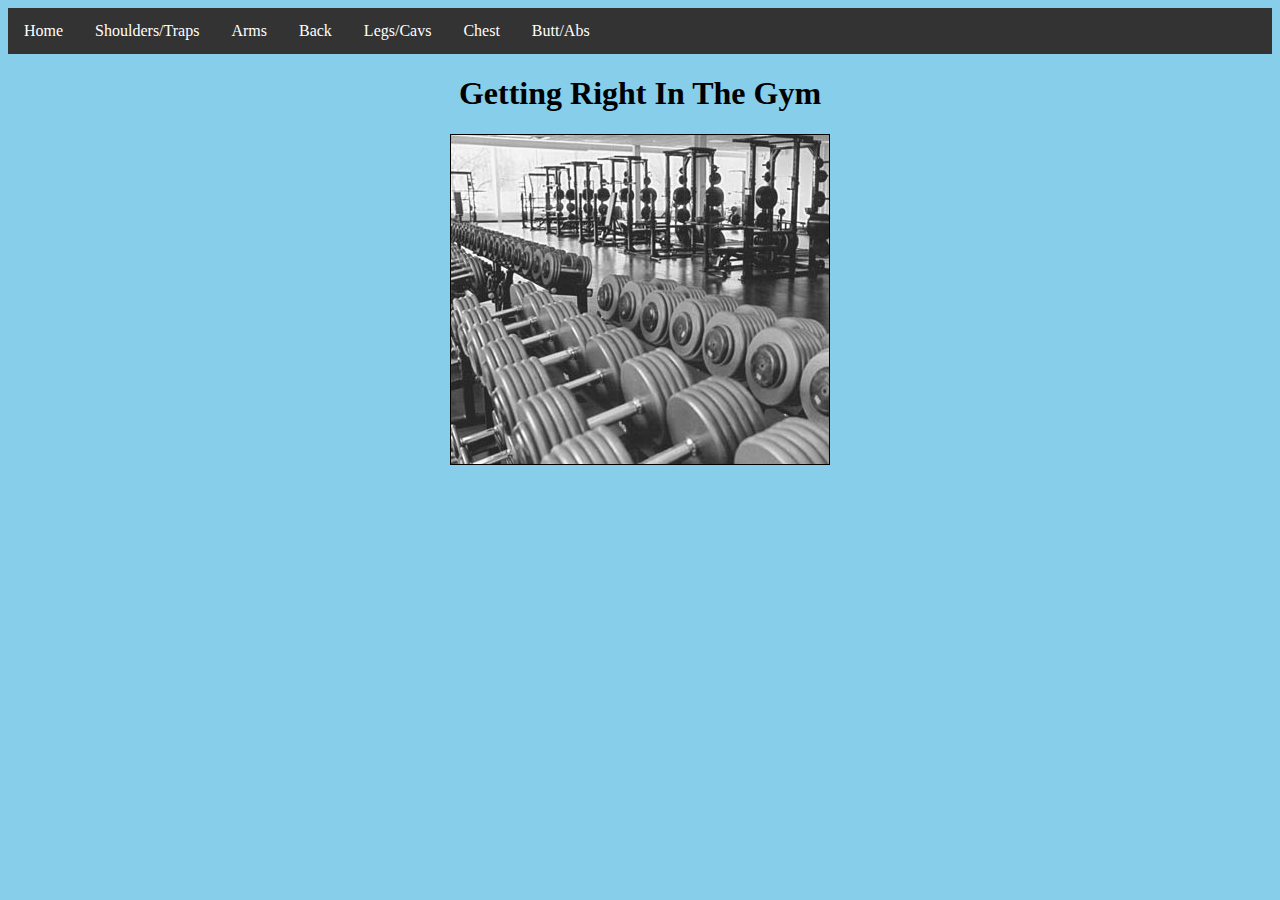
<file: Fitness/index.html>
<!DOCTYPE html>
<html>
    <head>
        <title>Workouts</title>
        <link rel="stylesheet" href="bigstyle.css">
    </head>
<body>
    <ul class="topNav">
        <li><a class="active" href="index.html">Home</a></li>
        <li><a href="shoulders.html">Shoulders/Traps</a></li>
        <li><a href="arms.html">Arms</a></li>
        <li><a href="back.html">Back</a></li>
        <li><a href="legs.html">Legs/Cavs</a></li>
        <li><a href="chest.html">Chest</a></li>
        <li><a href="chest.html">Butt/Abs</a></li>
    </ul>


    <h1>
        Getting Right In The Gym
    </h1>
    <div class="weights">
        <img src="wr.jpg">
    </div>

    

    





















</body>















</html>
</file>
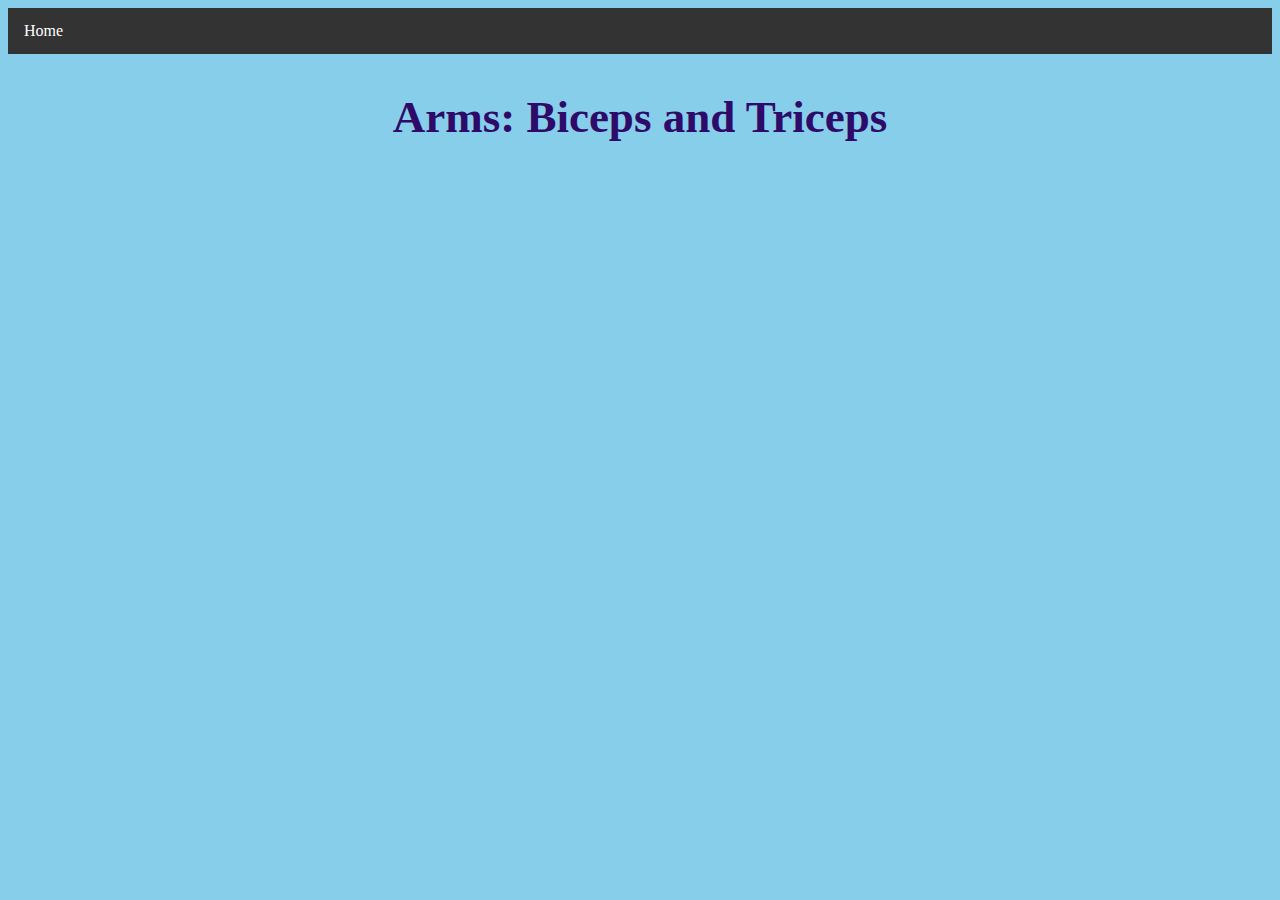
<file: Fitness/arms.html>
<!DOCTYPE html>
<html>
    <head>
        <title>Arms</title>
        <link rel="stylesheet" href="bigstyle.css">
    </head>
    <body>
        <ul>
            <li><a class="active" href="index.html">Home</a></li>
        </ul>
        <ul class="Difficulty">
            
        </ul>
        <h2>
            Arms: Biceps and Triceps
        </h2>
      
        
















    </body>





















</html>
</file>
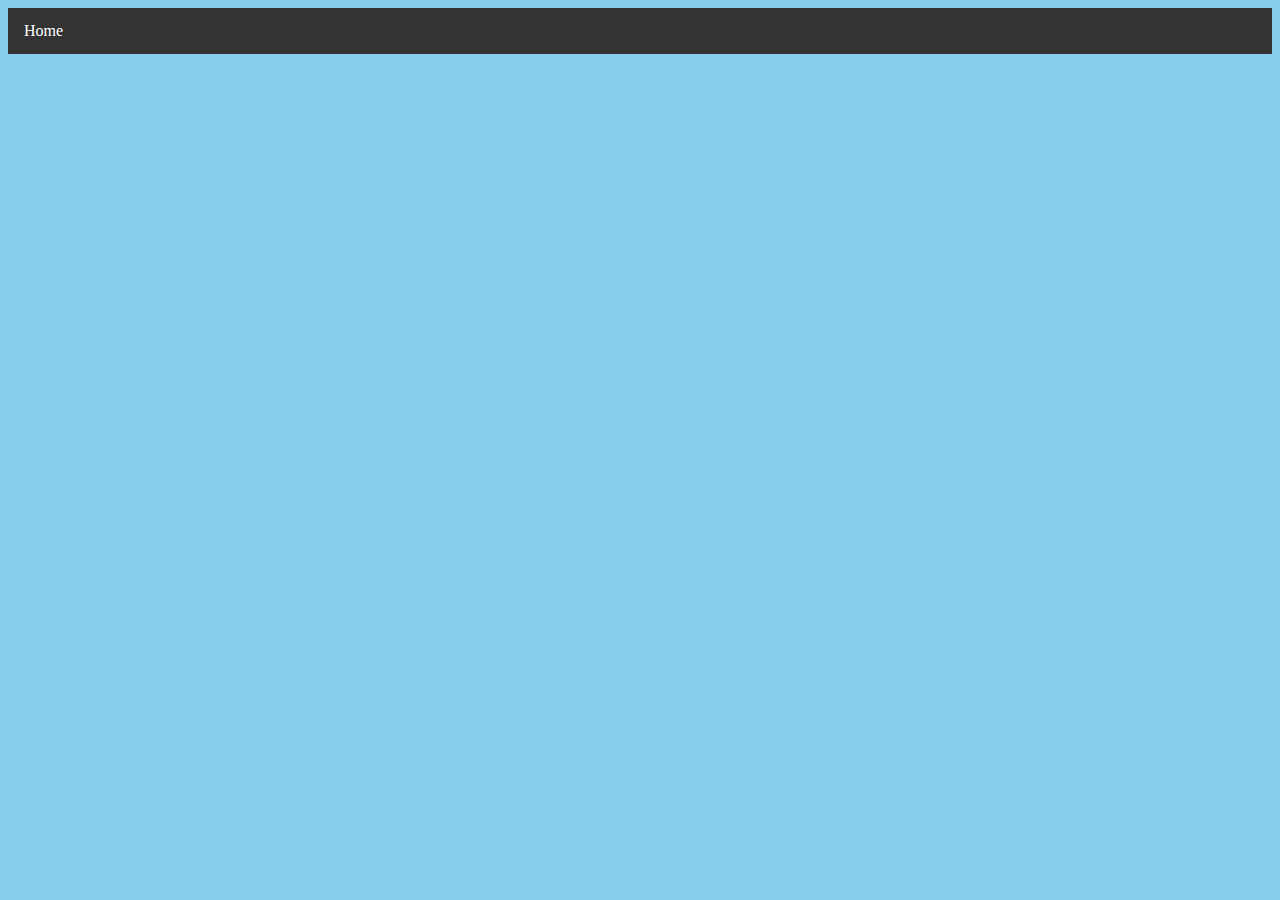
<file: Fitness/back.html>
<!DOCTYPE html>
<html>
    <head>
        <title>Workouts</title>
        <link rel="stylesheet" href="bigstyle.css">
              
    </head>
    <body>
        <ul>
            <li><a class="active" href="index.html">Home</a></li>
        </ul>





















    </body>
</html>
</file>
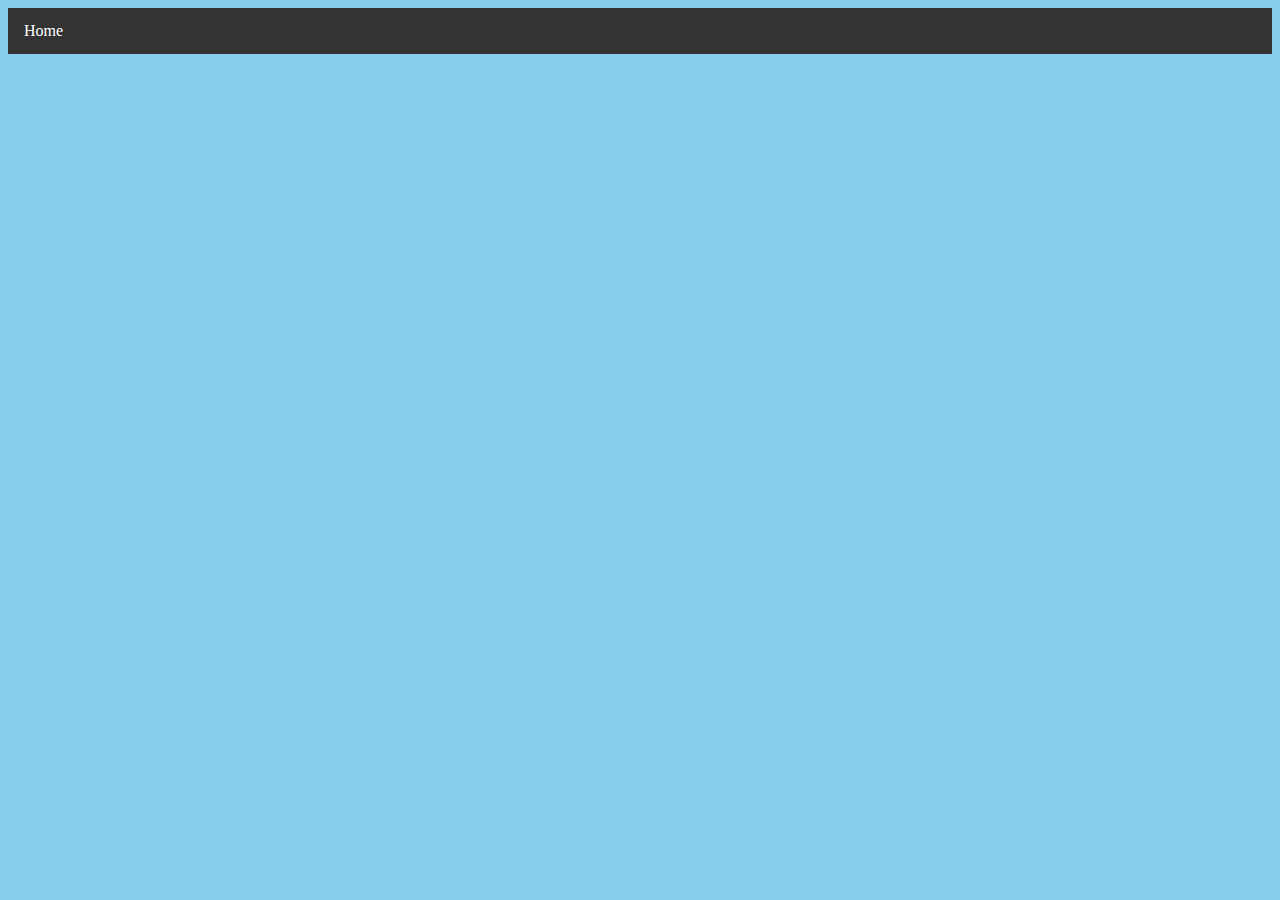
<file: Fitness/butt.html>
<!DOCTYPE html>
<html>
    <head>
        <title>Workouts</title>
        <link rel="stylesheet" href="bigstyle.css">
    </head>
    <body>
        <ul>
            <li><a class="active" href="index.html">Home</a></li>
        </ul>
    </body>
</html>
</file>
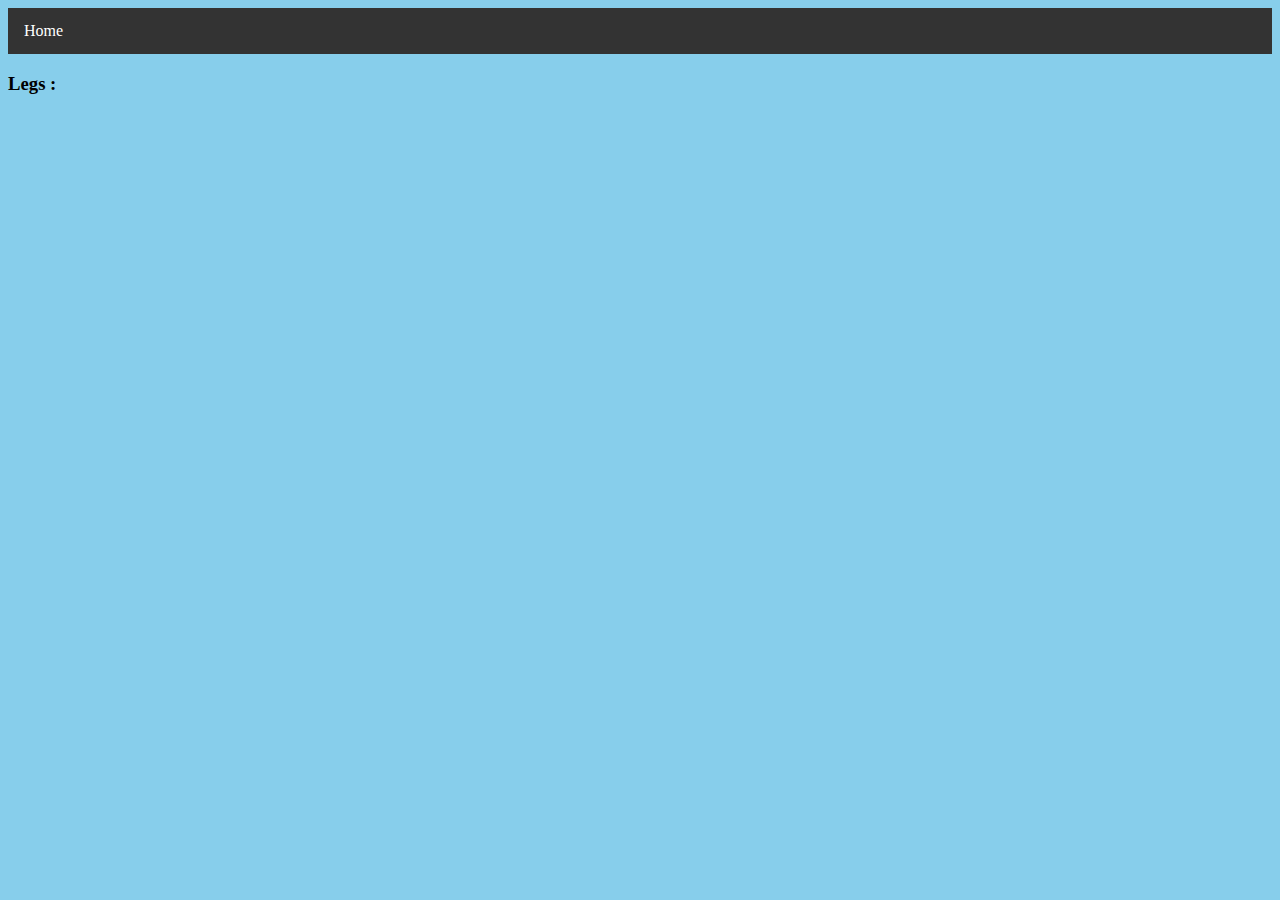
<file: Fitness/legs.html>
<!DOCTYPE html>
<html>
    <head>
        <title>Workouts</title>
        <link rel="stylesheet" href="bigstyle.css">
    </head>
    <body>
        <ul>
            <li><a class="active" href="index.html">Home</a></li>
        </ul>
        <h3>
            Legs : 
        </h3>

















    </body>
</html>
</file>
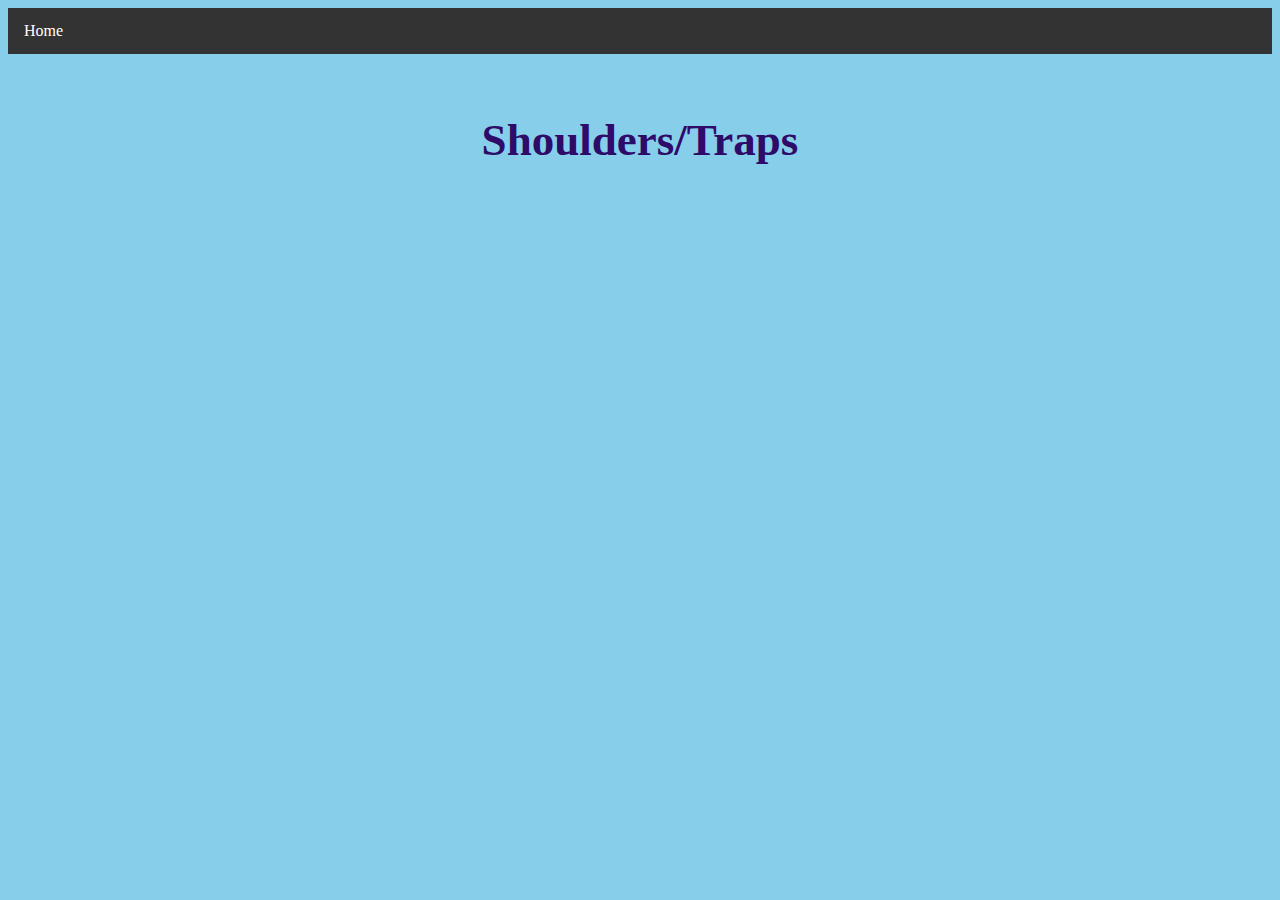
<file: Fitness/shoulders.html>
<!DOCTYPE html>
<html>
    <head>
        <title>Workouts</title>
        <link rel="stylesheet" href="bigstyle.css">
    </head>
    <body>
        <ul>
            <li><a class="active" href="index.html">Home</a></li>
            
        </ul>
        <h4>
            Shoulders/Traps
        </h4>

    
    
    
    
    
    
    
    
    
    
    
    
    
    
    </body>











</html>
</file>
<file: Fitness/bigstyle.css>
body{
    background-color:skyblue;
}

h1{
    text-align:center;
}

h2{
    color: rgb(46, 10, 105);
    font-size: 45px;
    text-align: center;
}

.weights{
    margin-left: auto;
    margin-right: auto;
    width: 30%;
}

h4{
  color:rgb(46, 10, 105);
  font-size: 45px;
  text-align: center;
}

ul{
    list-style-type: none;
    margin: 0;
    padding: 0;
    overflow: hidden;
    background-color: #333333;
}

li{
    float: left;
}

li a {
    color: white;
    display: block;
    padding: 14px 16px;
    text-align: center;
    text-decoration: none;
}

li a:hover{
    background-color: skyblue;
}
</file>
